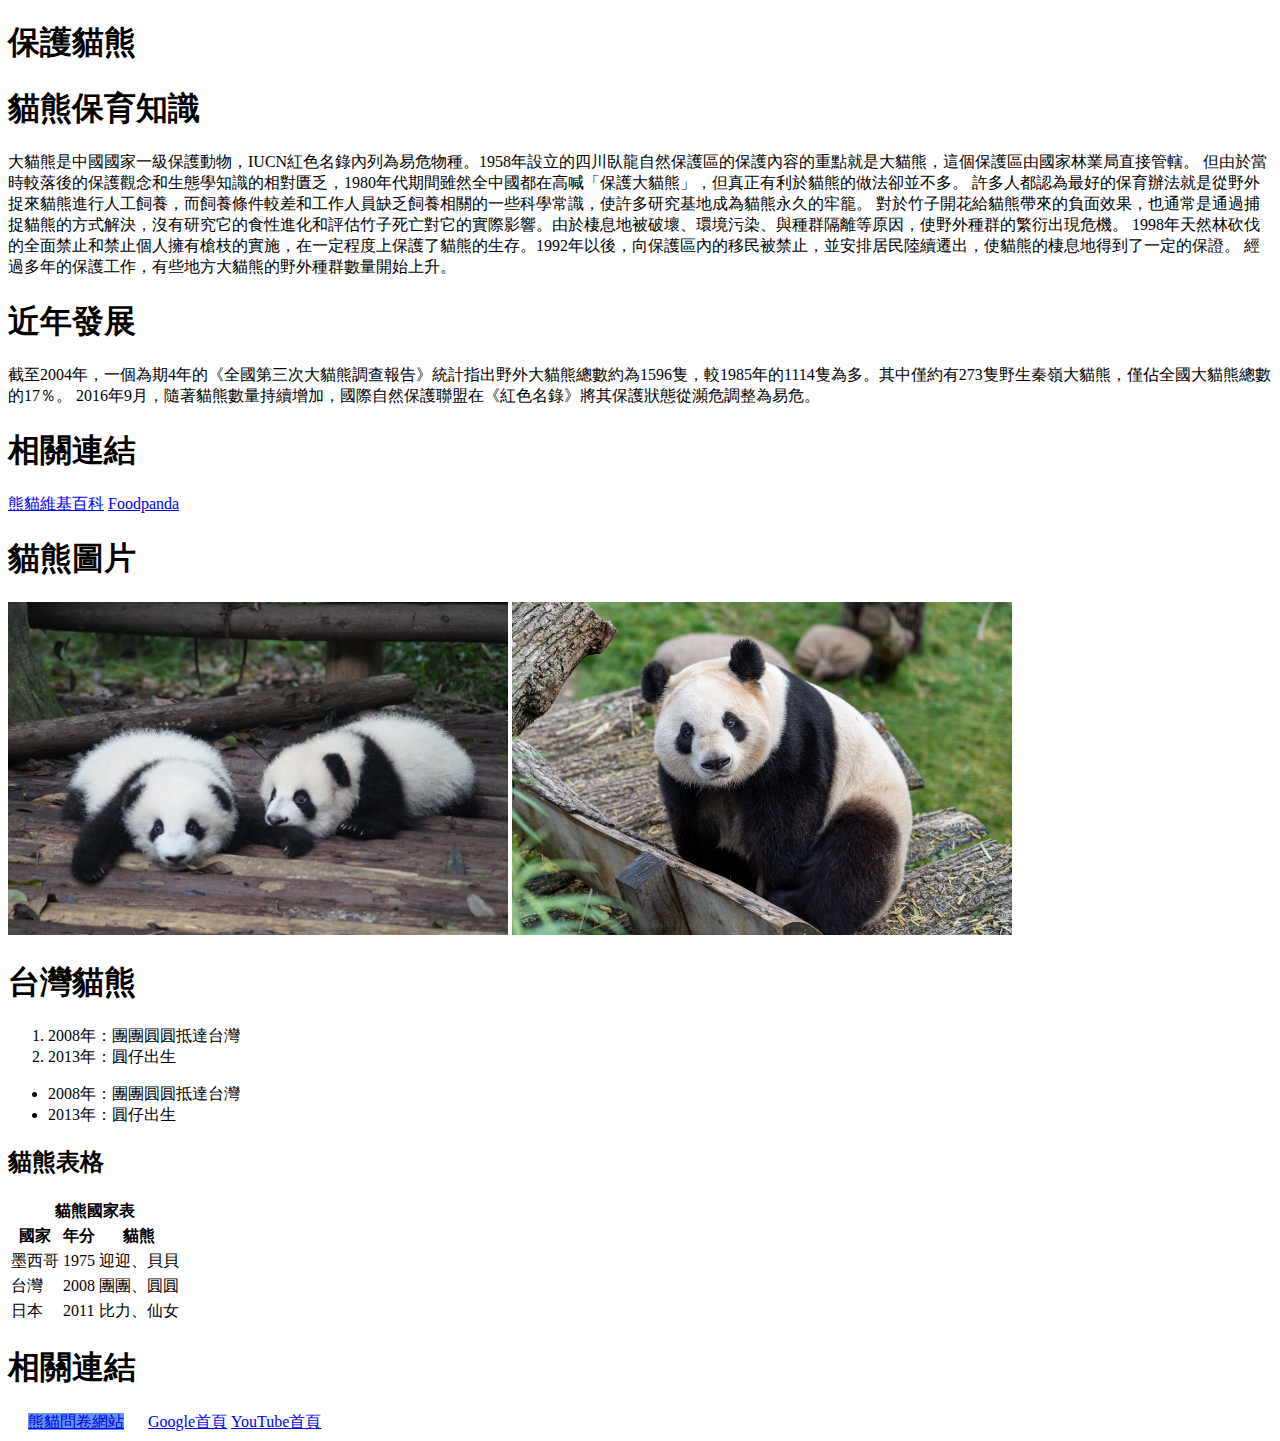
<file: index.html>
<!DOCTYPE html>
<html lang="zh-Hant">
  <head>
    <meta charset="UTF-8" />
    <meta name="viewport" content="width=device-width, initial-scale=1.0" />
    <title>Index</title>
    <base target="_blank" />
    <!--page icon-->
    <link rel="shortcut icon" href="./images/pandaIcon.png" />
    <link rel="bookmark" href="./images/pandaIcon.png" />
    <!--連結css-->
    <link rel="preconnect" href="https://fonts.googleapis.com" />
    <link rel="preconnect" href="https://fonts.gstatic.com" crossorigin />
    <link rel="stylesheet" href="./style.css" />
  </head>
  <body>
    <h1>保護貓熊</h1>
    <!--Block element寬度等同device width-->
    <!--parent element width = block element width-->
    <h1>貓熊保育知識</h1>
    <p>
      大貓熊是中國國家一級保護動物，IUCN紅色名錄內列為易危物種。1958年設立的四川臥龍自然保護區的保護內容的重點就是大貓熊，這個保護區由國家林業局直接管轄。
      但由於當時較落後的保護觀念和生態學知識的相對匱乏，1980年代期間雖然全中國都在高喊「保護大貓熊」，但真正有利於貓熊的做法卻並不多。
      許多人都認為最好的保育辦法就是從野外捉來貓熊進行人工飼養，而飼養條件較差和工作人員缺乏飼養相關的一些科學常識，使許多研究基地成為貓熊永久的牢籠。
      對於竹子開花給貓熊帶來的負面效果，也通常是通過捕捉貓熊的方式解決，沒有研究它的食性進化和評估竹子死亡對它的實際影響。由於棲息地被破壞、環境污染、與種群隔離等原因，使野外種群的繁衍出現危機。
      1998年天然林砍伐的全面禁止和禁止個人擁有槍枝的實施，在一定程度上保護了貓熊的生存。1992年以後，向保護區內的移民被禁止，並安排居民陸續遷出，使貓熊的棲息地得到了一定的保證。
      經過多年的保護工作，有些地方大貓熊的野外種群數量開始上升。
    </p>

    <h1>近年發展</h1>
    <p>
      截至2004年，一個為期4年的《全國第三次大貓熊調查報告》統計指出野外大貓熊總數約為1596隻，較1985年的1114隻為多。其中僅約有273隻野生秦嶺大貓熊，僅佔全國大貓熊總數的17％。
      2016年9月，隨著貓熊數量持續增加，國際自然保護聯盟在《紅色名錄》將其保護狀態從瀕危調整為易危。
    </p>

    <h1>相關連結</h1>
    <a href="https://zh.wikipedia.org/wiki/%E5%A4%A7%E7%86%8A%E7%8C%AB"
      >熊貓維基百科</a
    >
    <a href="https://www.foodpanda.com.tw/">Foodpanda</a>

    <h1>貓熊圖片</h1>
    <img
      class="pic"
      src="./images/panda.jpg"
      alt="panda"
    /><!--src ./代表目前文件所在資料夾位置 ../代表最上層資料夾位置-->
    <img class="pic" src="./images/panda2.jpg" alt="panda 2" />

    <h1>台灣貓熊</h1>
    <ol>
      <li>2008年：團團圓圓抵達台灣</li>
      <li>2013年：圓仔出生</li>
    </ol>
    <ul>
      <li>2008年：團團圓圓抵達台灣</li>
      <li>2013年：圓仔出生</li>
    </ul>
    <h2>貓熊表格</h2>
    <table>
      <thead>
        <!--非必備-->
        <tr>
          <th colspan="3">貓熊國家表</th>
          <!--橫跨 3 column-->
        </tr>
        <tr>
          <!--table row-->
          <th>國家</th>
          <!--table heading 第一格-->
          <th>年分</th>
          <th>貓熊</th>
        </tr>
      </thead>
      <tbody>
        <!--非必備-->
        <tr>
          <td>墨西哥</td>
          <!--table data-->
          <td>1975</td>
          <td>迎迎、貝貝</td>
        </tr>
        <tr>
          <td>台灣</td>
          <td>2008</td>
          <td>團團、圓圓</td>
        </tr>
        <tr>
          <td>日本</td>
          <td>2011</td>
          <td>比力、仙女</td>
        </tr>
      </tbody>
    </table>
    <h1>相關連結</h1>
    <a class="survey" href="./myform.html">熊貓問卷網站</a>
    <a href="https://www.google.com">Google首頁</a>
    <a href="https://www.youtube.com">YouTube首頁</a>
  </body>
</html>
</file>
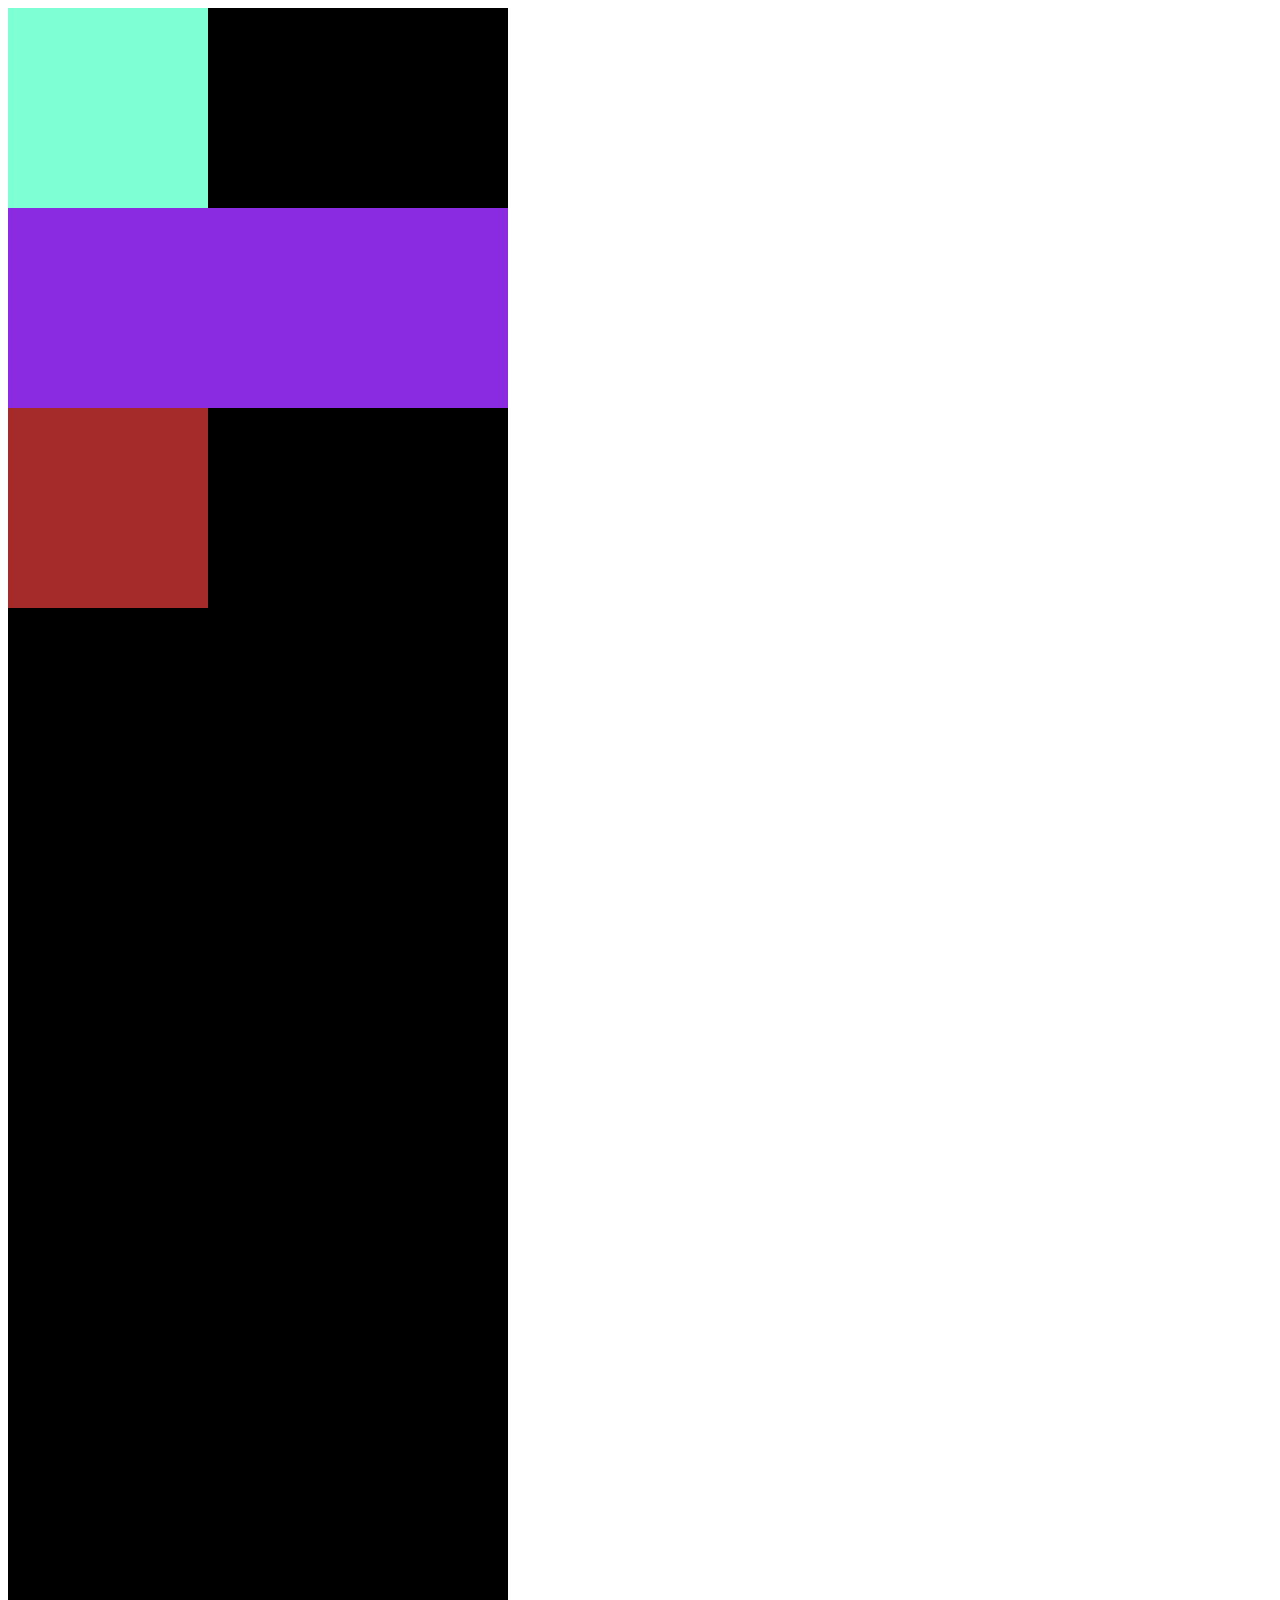
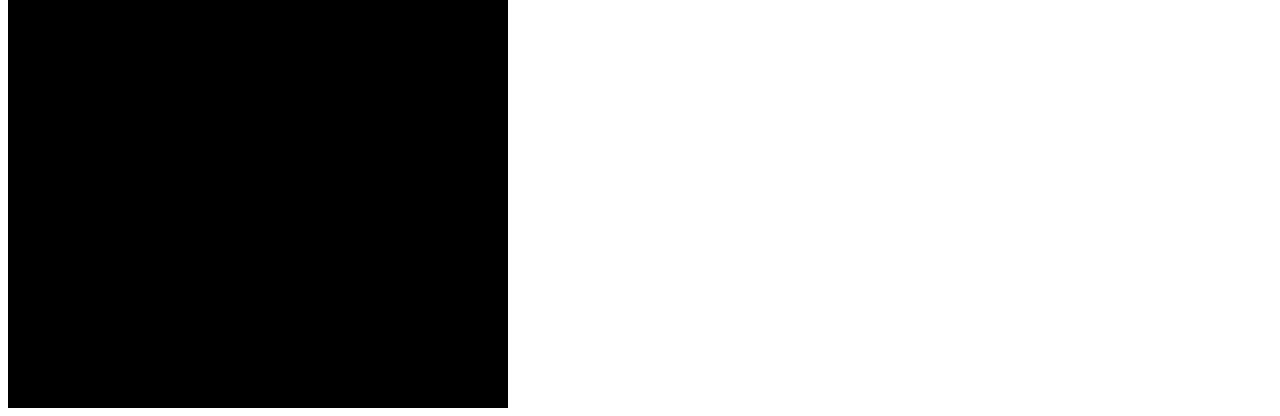
<file: position/index.html>
<!DOCTYPE html>
<html lang="en">
  <head>
    <meta charset="UTF-8" />
    <meta name="viewport" content="width=device-width, initial-scale=1.0" />
    <link rel="stylesheet" href="./style.css" />
    <title>Document</title>
  </head>
  <body>
    <div class="container">
      <div class="box box1"></div>
      <div class="box box2"></div>
      <div class="box box3"></div>
    </div>
  </body>
</html>
</file>
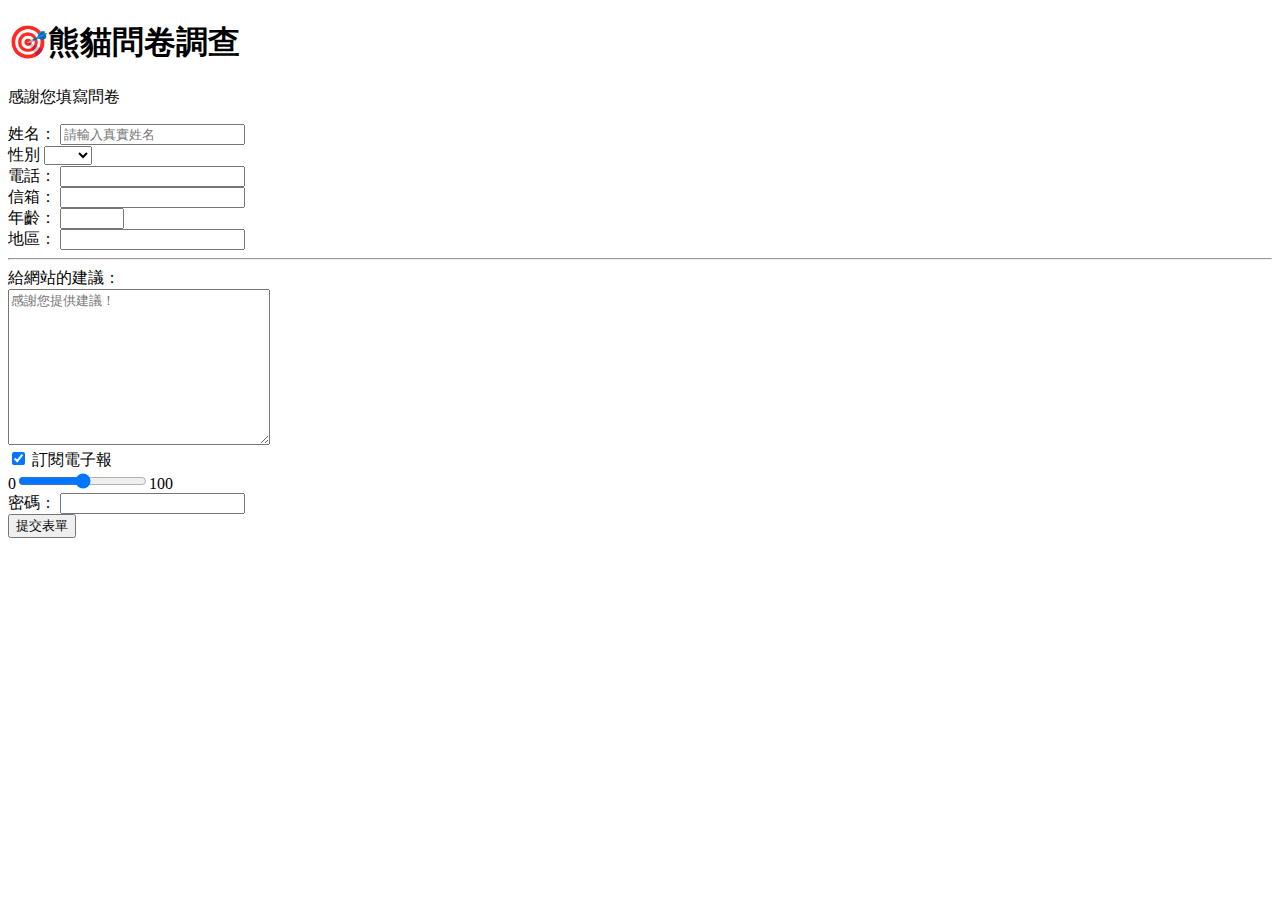
<file: myform.html>
<!DOCTYPE html>
<html lang="zh-Hant">
  <head>
    <meta charset="UTF-8" />
    <meta name="viewport" content="width=device-width, initial-scale=1.0" />
    <title>貓熊問卷調查</title>
    <link rel="stylesheet" href="./style.css" />
  </head>
  <body>
    <h1>&#127919;熊貓問卷調查</h1>
    <p>感謝您填寫問卷</p>
    <form action="" method="GET">
      <!--method預設是get-->
      <label for="myname">姓名：</label>
      <!--label for對上input id可以讓使用者點選時label時自動選取input裡的資料-->
      <input
        id="myname"
        type="text"
        name="InputName"
        placeholder="請輸入真實姓名"
        required
      />
      <br />
      <label for="gender">性別</label>
      <select name="gender" id="gender" required>
        <option></option>
        <option value="male">男性</option>
        <option value="female">女性</option>
        <option value="other">其他</option>
      </select>
      <br />
      <label for="tele">電話：</label>
      <input id="tele" type="text" name="InputTele" />
      <br />
      <label for="email">信箱：</label>
      <input id="email" type="email" name="InputEmail" required />
      <br />

      <label for="age">年齡：</label>
      <input
        id="age"
        type="number"
        name="InputAge"
        min="0"
        max="150"
        required
      />
      <br />
      <!--datalist練習-->
      <label for="area">地區：</label>
      <input list="areaList" id="area" type="text" name="area" />
      <datalist id="areaList">
        <option value="基隆市">基隆</option>
        <option value="新北市">新北</option>
        <option value="台北市">台北</option>
        <option value="新竹市">新竹</option>
      </datalist>
      <hr />
      <!--textarea練習-->
      <label for="suggestion">給網站的建議：</label>
      <br />
      <textarea
        name="suggestion"
        id="suggestion"
        cols="30"
        rows="10"
        placeholder="感謝您提供建議！"
      ></textarea>

      <br />
      <input type="checkbox" id="checkbox" name="news" checked />
      <label for="checkbox">訂閱電子報</label>
      <br />
      0<input type="range" min="0" max="100" step="10" name="" id="" />100
      <br />
      <label for="password">密碼：</label>
      <input type="password" name="" minlength="8" maxlength="12" />
      <br />
      <button type="submit">提交表單</button>
      <!--需要放在form標籤裡面-->
    </form>
  </body>
</html>
</file>
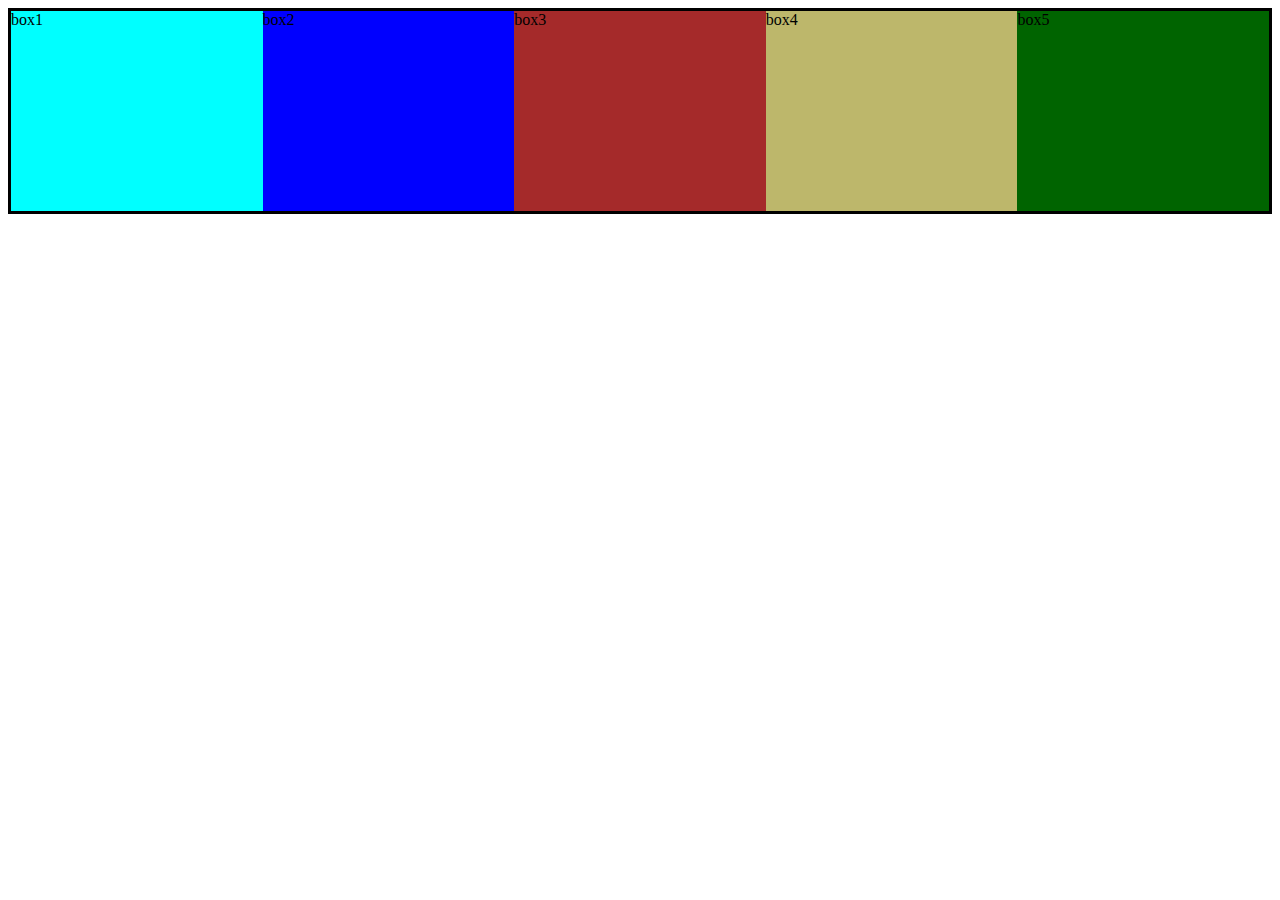
<file: flex/try.html>
<!DOCTYPE html>
<html lang="en">
  <head>
    <meta charset="UTF-8" />
    <meta name="viewport" content="width=device-width, initial-scale=1.0" />
    <link rel="stylesheet" href="./style.css" />
    <title>Document</title>
  </head>
  <body>
    <div class="container">
      <div class="box box1">box1</div>
      <div class="box box2">box2</div>
      <div class="box box3">box3</div>
      <div class="box box4">box4</div>
      <div class="box box5">box5</div>
    </div>
  </body>
</html>
</file>
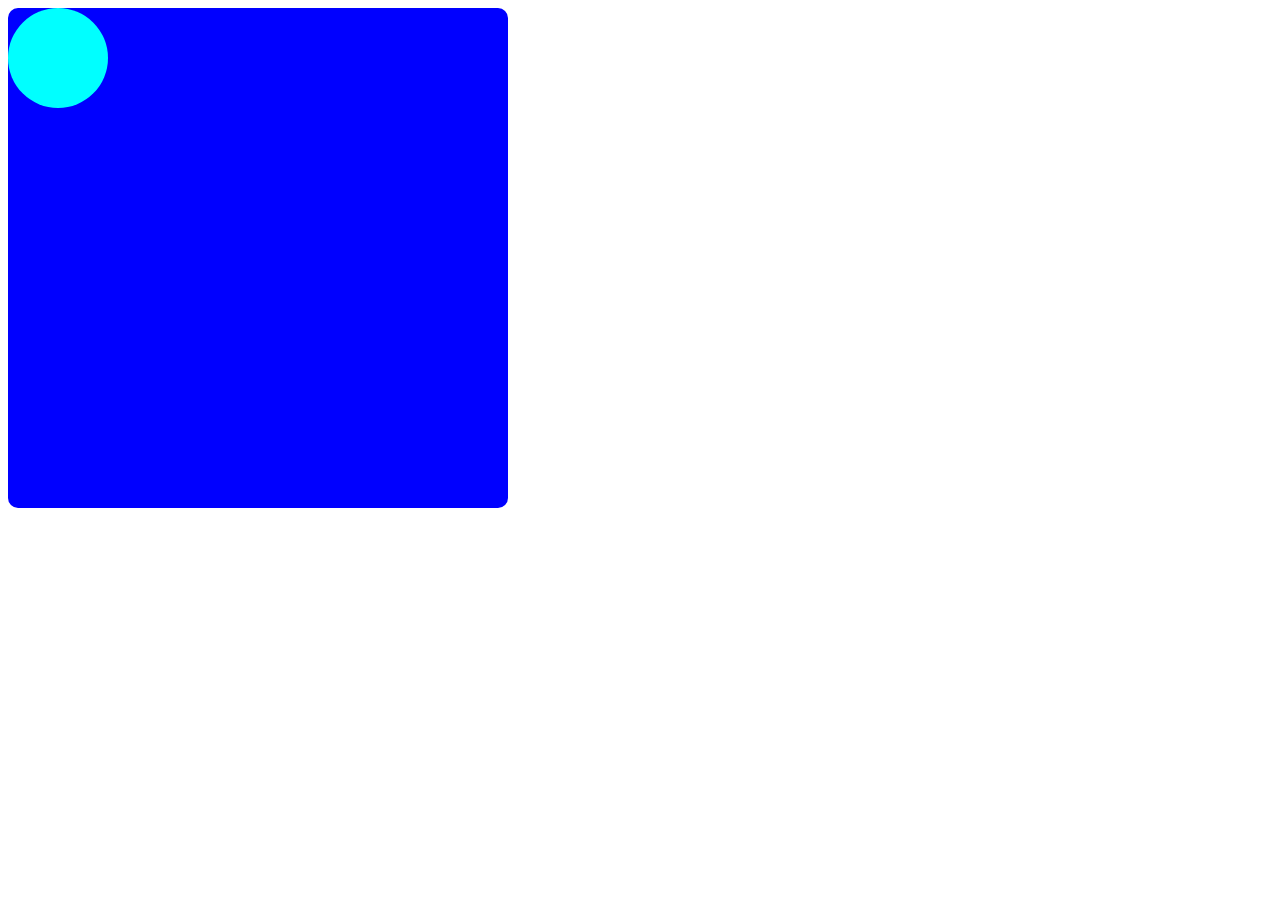
<file: panda/try.html>
<!DOCTYPE html>
<html lang="en">
  <head>
    <meta charset="UTF-8" />
    <meta name="viewport" content="width=device-width, initial-scale=1.0" />
    <title>Document</title>
    <link rel="stylesheet" href="./style.css" />
  </head>
  <body>
    <div class="container">
      <div class="box"></div>
    </div>
  </body>
</html>
</file>
<file: style.css>
/*content, padding, margin, border, width, weight*/
.pic {
  width: 500px;
}
a.survey {
  background-color: cornflowerblue;
  margin: 150px 20px; /**inline 無法調整上下margin*/
}
.survey:hover {
  background-color: blue;
}
div.box1 {
  width: 50vw;
  height: 50vh;
  background-color: blue;
}
/*inline-block img, input, button, select, textarea*/
</file>
<file: position/style.css>
div.container {
  width: 500px;
  height: 2000px;
  background-color: black;
  position: relative;
}
.box {
  width: 200px;
  height: 200px;
}
.box1 {
  background-color: aquamarine;
}
.box2 {
  background-color: blueviolet;
  position: sticky;
  width: 100%;
  top: 0;
}
.box3 {
  background-color: brown;
}
</file>
<file: flex/style.css>
div.container {
  border: 3px solid black;
  display: flex;
  flex-wrap: wrap;

  /*justify-content: center;*/
  /*flex-start flex-end center*/
  /*space-between space-around space-enenly*/
}
.box {
  /*width: 200px; /*flex-wrap預設是nowrap情況下，此為flex寬度極限*/
  /*width: 200px;*/
  height: 200px;
  /*flex-grow: 1;
  flex-shrink: 1;
  flex-basis: 200px;*/
  /*grow shrink basis*/
  flex: 1 1 200px;
  /*height: 100px;*/
}

.box1 {
  /*flex-grow: 1; /*flex倍率*/
  /*flex-basis: 150px; /*flex最小寬度*/
  background-color: aqua;
}
.box2 {
  /*flex-grow: 1;
  flex-basis: 150px;*/
  background-color: blue;
}
.box3 {
  /*flex-grow: 1;
  flex-basis: 150px;*/
  background-color: brown;
}
.box4 {
  /*flex-grow: 1;
  flex-basis: 150px;*/
  background-color: darkkhaki;
}
.box5 {
  /*flex-grow: 1;
  flex-basis: 150px;*/
  background-color: darkgreen;
}
</file>
<file: panda/style.css>
/*content, padding, margin, border, width, weight*/
.pic {
  width: 500px;
  cursor: wait;
}

a.survey {
  background-color: cornflowerblue;
  margin: 150px 20px; /**inline 無法調整上下margin*/
}
.survey:hover {
  background-color: blue;
}
div.container {
  width: 500px;
  height: 500px;
  background-color: blue;
  border-radius: 10px; /*外框圓滑*/
  overflow: hidden;
}

div.box {
  width: 100px;
  height: 100px;
  background-color: aqua;
  border-radius: 50%;
  animation-name: cross;
  animation-duration: 2s;
  /*animation-delay: 3s;*/
  position: relative;
  /*animation-iteration-count: infinite;*/
  animation-direction: alternate;
  animation-timing-function: ease-in-out;
  animation-fill-mode: forwards; /*沒在動的時候*/
  /*以上可整合成 animation: name duration timin-function delay iteration-count direction
  空白就是預設*/
}
/*div.box:hover {
  transform: scale(2, 3) translate(50px, 50px) rotateY(90deg);
}*/

/*keyframes, animation-name, animation duration*/
@keyframes cross {
  from {
    background-color: aqua;
    left: 0;
    top: 0;
  }
  to {
    background-color: rebeccapurple;
    left: 300px;
    top: 800px;
  }
}

/*inline-block img, input, button, select, textarea*/
ul {
  list-style-type: circle;
}
ol {
  list-style-type: lower-alpha;
}
/*table styling*/
table {
  width: 500px;
  height: 300px;
}
table,
th,
tr,
td {
  border: 1px solid black;
  border-collapse: collapse;
  border-bottom: 3px solid gray;
}

th,
td {
  padding: 0.5rem 0.75rem;
}

th {
  background-color: darkolivegreen;
  color: white;
  font-size: 1.5rem;
}

h1 {
  /*property name, duration, timing function*/
  transition: all 1s;
}

h1:hover {
  background-color: rgb(90, 88, 88);
  color: white;
}
</file>
